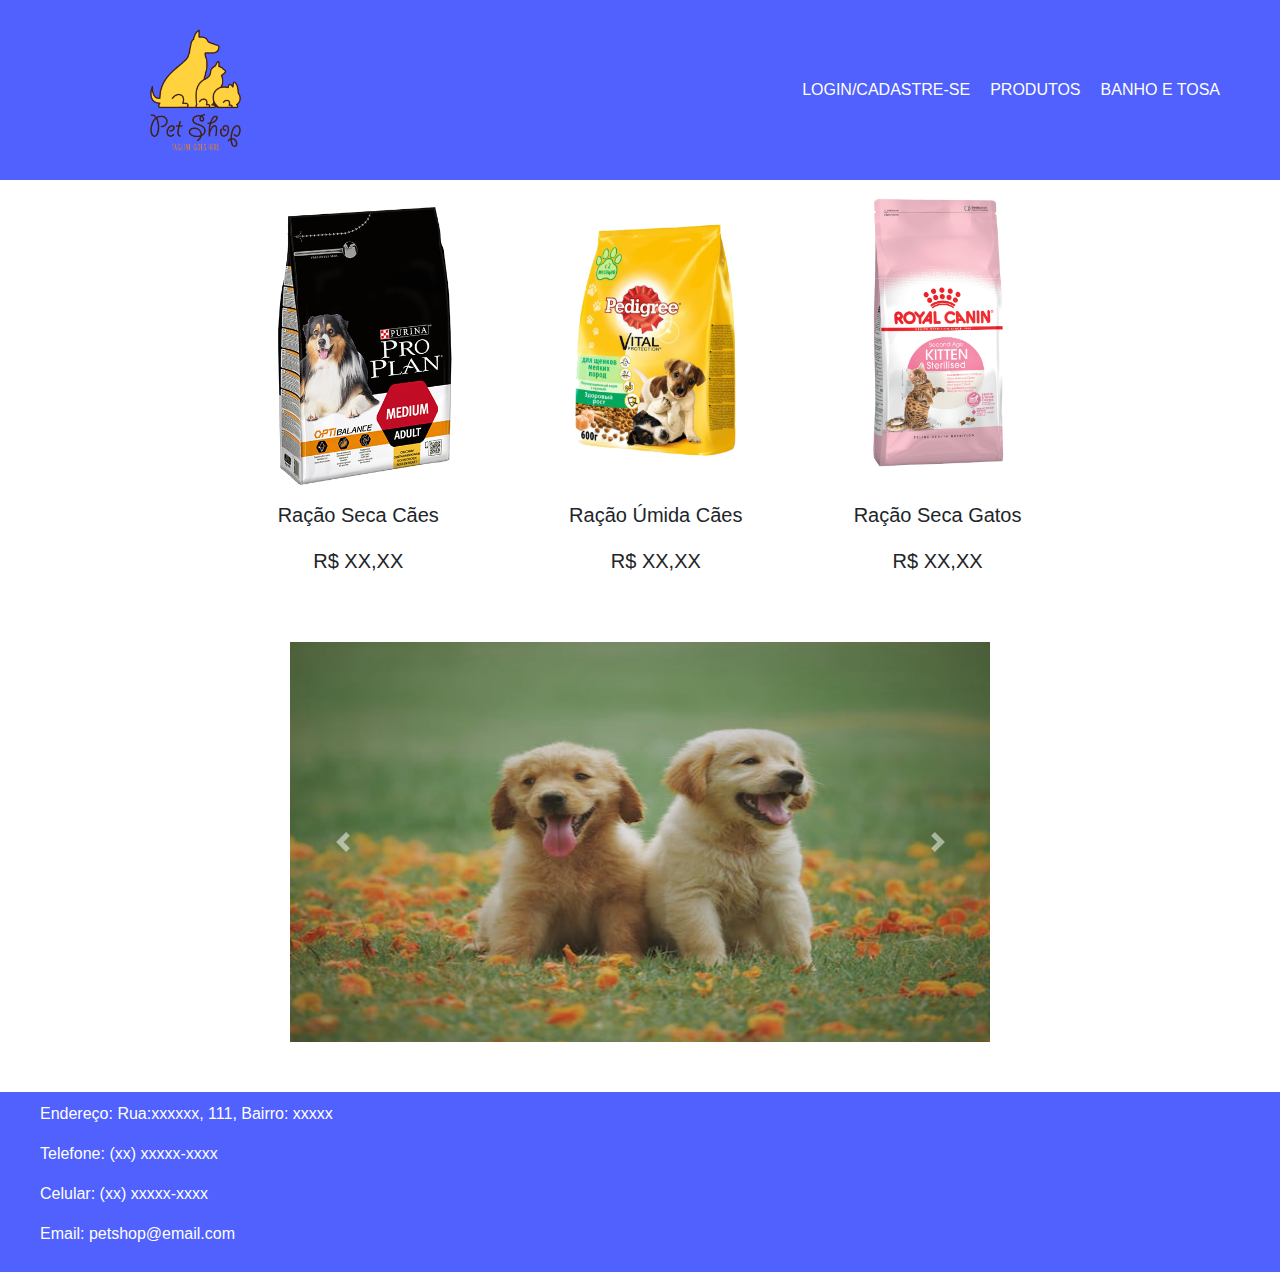
<file: index.html>
<!DOCTYPE html>
<html lang="en">
<head>
  <meta charset="UTF-8">
  <meta name="viewport" content="width=device-width, initial-scale=1.0">
  <title>Petshop</title>
  <link rel="stylesheet" href="./styles/index.css">
  <link rel="stylesheet" href="https://cdn.jsdelivr.net/npm/bootstrap@4.0.0/dist/css/bootstrap.min.css" integrity="sha384-Gn5384xqQ1aoWXA+058RXPxPg6fy4IWvTNh0E263XmFcJlSAwiGgFAW/dAiS6JXm" crossorigin="anonymous">
</head>
<!-- pagina inicial onde terao produtos em destaques e algumas fotos -->
<header>
  <!-- Cabeçalho do site -->
  <div class="header">
    <div class="logo">
      <a href="index.html"><img src="./Imgs/logo.png" alt="" id="logoImg"></a>
    </div>
    <div class="headerBtnDiv">
      <a  href="./loginRegister.html"><button class="headerBtn">LOGIN/CADASTRE-SE</button></a>
      <a  href="./products.html"><button class="headerBtn">PRODUTOS</button></a>
      <a  href="./bath.html"><button class="headerBtn">BANHO E TOSA</button></a>
    </div>
  </div>
</header>
<body>
  <div class="container">
    <!-- produtos em destaque -->
    <div class="products">
      <div class="itens">
        <img src="./Imgs/racao.png" class="itensImg" alt="">
        <p>Ração Seca Cães</p>
        <p>R$ XX,XX</p>
      </div>
      <div class="itens">
        <img src="./Imgs/racao1.png" class="itensImg" alt="">
        <p>Ração Úmida Cães</p>
        <p>R$ XX,XX</p>
      </div>
      <div class="itens">
        <img src="./Imgs/racao2.png" class="itensImg" alt="">
        <p>Ração Seca Gatos</p>
        <p>R$ XX,XX</p>
      </div>
    </div>
    <!-- carrosel de fotos -->
    <div class="sideImg">
      <div id="carouselExampleControls" class="carousel slide" data-ride="carousel">
        <div class="carousel-inner">
          <div class="carousel-item active">
            <img  class="d-block w-100 imgCarrosel" src="./Imgs/img1.jpg" alt="First slide">
          </div>
          <div class="carousel-item">
            <img class="d-block w-100 imgCarrosel" src="./Imgs/img2.jpg" alt="Second slide">
          </div>
          <div class="carousel-item">
            <img class="d-block w-100 imgCarrosel" src="./Imgs/img3.jpg" alt="Third slide">
          </div>
        </div>
        <a class="carousel-control-prev" href="#carouselExampleControls" role="button" data-slide="prev">
          <span class="carousel-control-prev-icon" aria-hidden="true"></span>
          <span class="sr-only">Previous</span>
        </a>
        <a class="carousel-control-next" href="#carouselExampleControls" role="button" data-slide="next">
          <span class="carousel-control-next-icon" aria-hidden="true"></span>
          <span class="sr-only">Next</span>
        </a>
      </div>
      </div>
    </div>
  </div>
</body>
<footer>
  <!-- rodapé do site -->
  <div class="footer">
    <div class="footerInfo">
      <p>Endereço: Rua:xxxxxx, 111, Bairro: xxxxx</p>
      <p>Telefone: (xx) xxxxx-xxxx</p>
      <p>Celular: (xx) xxxxx-xxxx </p>
      <p>Email: petshop@email.com</p>
    </div>
  </div>
</footer>
<script src="https://code.jquery.com/jquery-3.2.1.slim.min.js" integrity="sha384-KJ3o2DKtIkvYIK3UENzmM7KCkRr/rE9/Qpg6aAZGJwFDMVNA/GpGFF93hXpG5KkN" crossorigin="anonymous"></script>
<script src="https://cdn.jsdelivr.net/npm/popper.js@1.12.9/dist/umd/popper.min.js" integrity="sha384-ApNbgh9B+Y1QKtv3Rn7W3mgPxhU9K/ScQsAP7hUibX39j7fakFPskvXusvfa0b4Q" crossorigin="anonymous"></script>
<script src="https://cdn.jsdelivr.net/npm/bootstrap@4.0.0/dist/js/bootstrap.min.js" integrity="sha384-JZR6Spejh4U02d8jOt6vLEHfe/JQGiRRSQQxSfFWpi1MquVdAyjUar5+76PVCmYl" crossorigin="anonymous"></script>
</html>
</file>
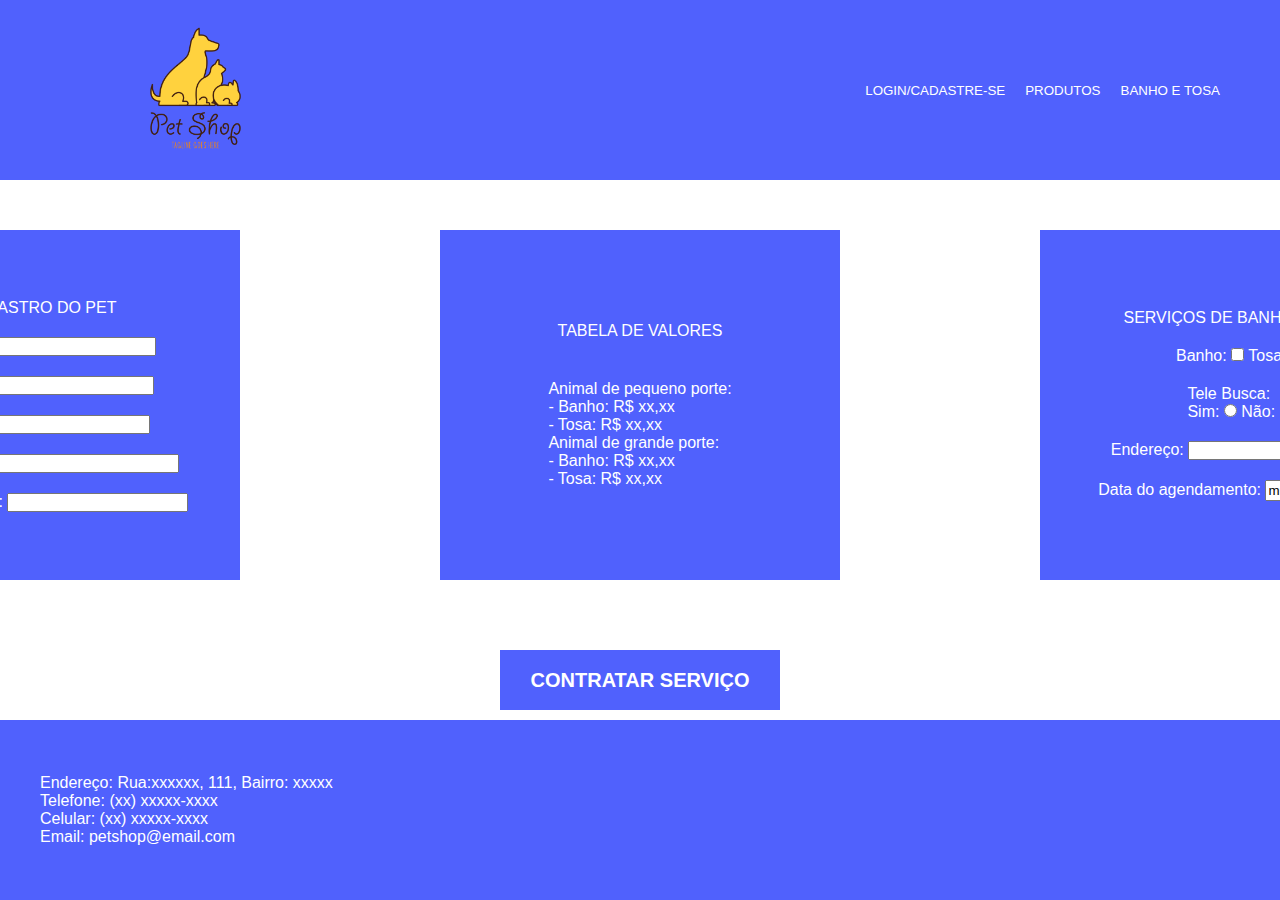
<file: bath.html>
<!DOCTYPE html>
<html lang="en">
<head>
  <meta charset="UTF-8">
  <meta name="viewport" content="width=device-width, initial-scale=1.0">
  <title>Petshop</title>
  <link rel="stylesheet" href="./styles/bath.css">
  <link href="https://cdn.jsdelivr.net/npm/bootstrap@5.3.1/dist/css/bootstrap.min.css" rel="stylesheet" integrity="sha384-4bw+/aepP/YC94hEpVNVgiZdgIC5+VKNBQNGCHeKRQN+PtmoHDEXuppvnDJzQIu9" crossorigin="anonymous">
</head>
<!-- Pagina onde o cliente podera cadastrar seu pet e agendar um banho e uma tosa para o mesmo -->
<header>
  <!-- Cabeçalho do site -->
  <div class="header">
    <div class="logo">
      <a href="index.html"><img src="./Imgs/logo.png" alt="" id="logoImg"></a>
    </div>
    <div class="headerBtnDiv">
      <a  href="./loginRegister.html"><button class="headerBtn">LOGIN/CADASTRE-SE</button></a>
      <a  href="./products.html"><button class="headerBtn">PRODUTOS</button></a>
      <a  href="./bath.html"><button class="headerBtn">BANHO E TOSA</button></a>
    </div>
  </div>
</header>
<body>
  <div class="mainContainer">
    <div class="content">
      <!-- local de registro do pet -->
      <div class="pet">
        <form class="formPet" action="" id="form1">
          <p>CADASTRO DO PET</p>
          <div>
            <label for="nome">Nome:</label>
            <input type="text" name="nome">
          </div>
          <div>
            <label for="raca">Raça:</label>
            <input type="text" name="raca">
          </div>
          <div>
            <label for="tipo">Tipo:</label>
            <input type="text" name="tipo">
          </div>
          <div>
            <label for="porte">Porte do Pet:</label>
            <input type="text" name="porte">
          </div>
          <div>
            <label for="temp">Temperamento:</label>
            <input type="text" name="temp">
          </div>
        </form>
      </div>
      <!-- tabela de valores dos serviços -->
      <div class="values">
        <div>
          <p>TABELA DE VALORES</p>
        </div>
        <div class="valueTxt">
          <p>Animal de pequeno porte:</p>
          <p>- Banho: R$ xx,xx</p>
          <p>- Tosa: R$ xx,xx</p>
          <p>Animal de grande porte:</p>
          <p>- Banho: R$ xx,xx</p>
          <p>- Tosa: R$ xx,xx</p>
        </div>
      </div>
      <!-- local onde se contrata o serviço -->
      <div class="service">
        <form action="" id="form1" class="formService">
          <p>SERVIÇOS DE BANHO E TOSA</p>
          <div>
            <label for="bath">Banho:</label>
            <input type="checkbox" id="bath" name="bath">
            <label for="tosa">Tosa:</label>
            <input type="checkbox" id="tosa" name="tosa">
          </div>
          <div>
            <p>Tele Busca:</p>
            <label for="tele">Sim:</label>
            <input type="radio" id="tele" name="tele">
            <label for="tele">Não:</label>
            <input type="radio" id="tele" name="tele">
          </div>
          <div>
            <label for="endereco">Endereço:</label>
            <input type="text" name="endereco">
          </div>
          <div>
            <label for="data">Data do agendamento:</label>
            <input type="date">
          </div>
        </form>
      </div>  
    </div>
    <div class="button">
      <button type="submit" form="form1" id="btn" >CONTRATAR SERVIÇO</button>
    </div>
  </div>
</body>
<footer>
  <!-- rodapé do site -->
  <div class="footer">
    <div class="footerInfo">
      <p>Endereço: Rua:xxxxxx, 111, Bairro: xxxxx</p>
      <p>Telefone: (xx) xxxxx-xxxx</p>
      <p>Celular: (xx) xxxxx-xxxx </p>
      <p>Email: petshop@email.com</p>
    </div>
  </div>
</footer>
<link href="https://cdn.jsdelivr.net/npm/bootstrap@5.3.1/dist/css/bootstrap.min.css" rel="stylesheet" integrity="sha384-4bw+/aepP/YC94hEpVNVgiZdgIC5+VKNBQNGCHeKRQN+PtmoHDEXuppvnDJzQIu9" crossorigin="anonymous">

</html>
</file>
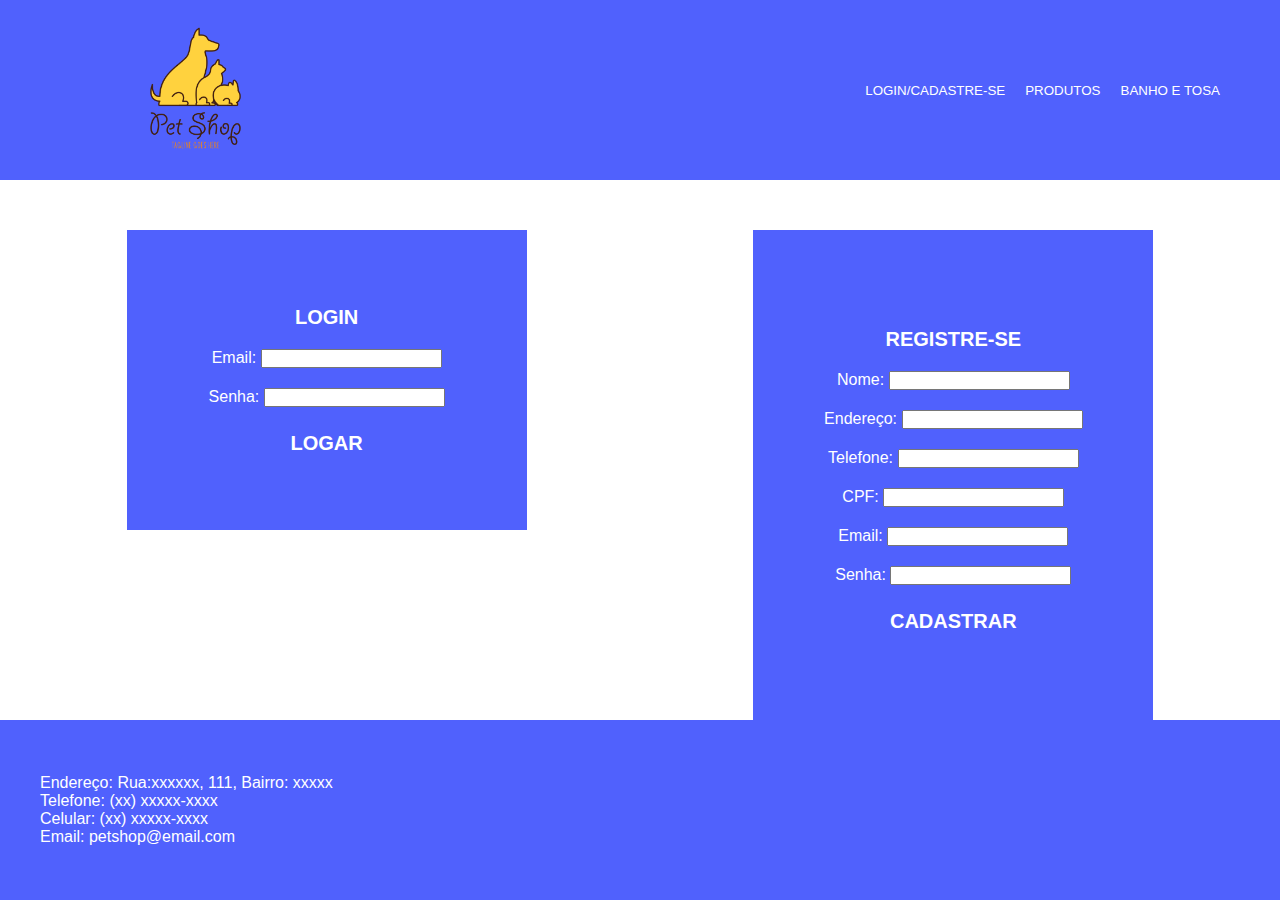
<file: loginRegister.html>
<!DOCTYPE html>
<html lang="en">
<head>
  <meta charset="UTF-8">
  <meta name="viewport" content="width=device-width, initial-scale=1.0">
  <title>Petshop</title>
  <link rel="stylesheet" href="./styles/loginRegister.css">
  <link href="https://cdn.jsdelivr.net/npm/bootstrap@5.3.1/dist/css/bootstrap.min.css" rel="stylesheet" integrity="sha384-4bw+/aepP/YC94hEpVNVgiZdgIC5+VKNBQNGCHeKRQN+PtmoHDEXuppvnDJzQIu9" crossorigin="anonymous">
<!-- pagina onde o cliente poderá se registrar ou fazer login caso já tenha um cadastro -->
</head>
<header>
  <!-- Cabeçalho do site -->
  <div class="header">
    <div class="logo">
      <a href="index.html"><img src="./Imgs/logo.png" alt="" id="logoImg"></a>
    </div>
    <div class="headerBtnDiv">
      <a  href="./loginRegister.html"><button class="headerBtn">LOGIN/CADASTRE-SE</button></a>
      <a  href="./products.html"><button class="headerBtn">PRODUTOS</button></a>
      <a  href="./bath.html"><button class="headerBtn">BANHO E TOSA</button></a>
    </div>
  </div>
</header>
<body>
  <div class="container">
  <!-- form de login -->
    <div class="login">
        <form class="formL" action="">
          <p class="title">LOGIN</p>
          <div>
            <label for="loginMail">Email:</label>
            <input name="loginMail" type="email">
          </div>
          <div>
            <label for="loginPassword">Senha:</label>
            <input name="loginPassword" type="password">
          </div>
          <input name="btnSubmit" class="btnSubmit" type="submit" value="LOGAR">
        </form>
    </div>
    <!-- form para se registrar -->
    <div class="register">
        <form class="formR" action="">
          <p class="title" >REGISTRE-SE</p>
          <div>
            <label for="nome">Nome:</label>
            <input type="text" name="nome">
          </div>
          <div>
            <label for="endereco">Endereço:</label>
            <input type="text" name="endereco">
          </div>
          <div>
            <label for="tel">Telefone:</label>
            <input type="number" name="tel">
          </div>
          <div>
            <label for="cpf">CPF:</label>
            <input type="text" name="cpf">
          </div>
          <div>
            <label for="regiMail">Email:</label>
            <input name="regiMail" type="email">
          </div>
          <div>
            <label for="regiPassword">Senha:</label>
            <input name="reigPassword" type="password">
          </div>
          <input name="btnSubmit" class="btnSubmit" type="submit" value="CADASTRAR">
        </form>
    </div>
  </div>
</body>
<footer>
  <!-- rodapé do site -->
  <div class="footer">
    <div class="footerInfo">
      <p>Endereço: Rua:xxxxxx, 111, Bairro: xxxxx</p>
      <p>Telefone: (xx) xxxxx-xxxx</p>
      <p>Celular: (xx) xxxxx-xxxx </p>
      <p>Email: petshop@email.com</p>
    </div>
  </div>
</footer>
<link href="https://cdn.jsdelivr.net/npm/bootstrap@5.3.1/dist/css/bootstrap.min.css" rel="stylesheet" integrity="sha384-4bw+/aepP/YC94hEpVNVgiZdgIC5+VKNBQNGCHeKRQN+PtmoHDEXuppvnDJzQIu9" crossorigin="anonymous">

</html>
</file>
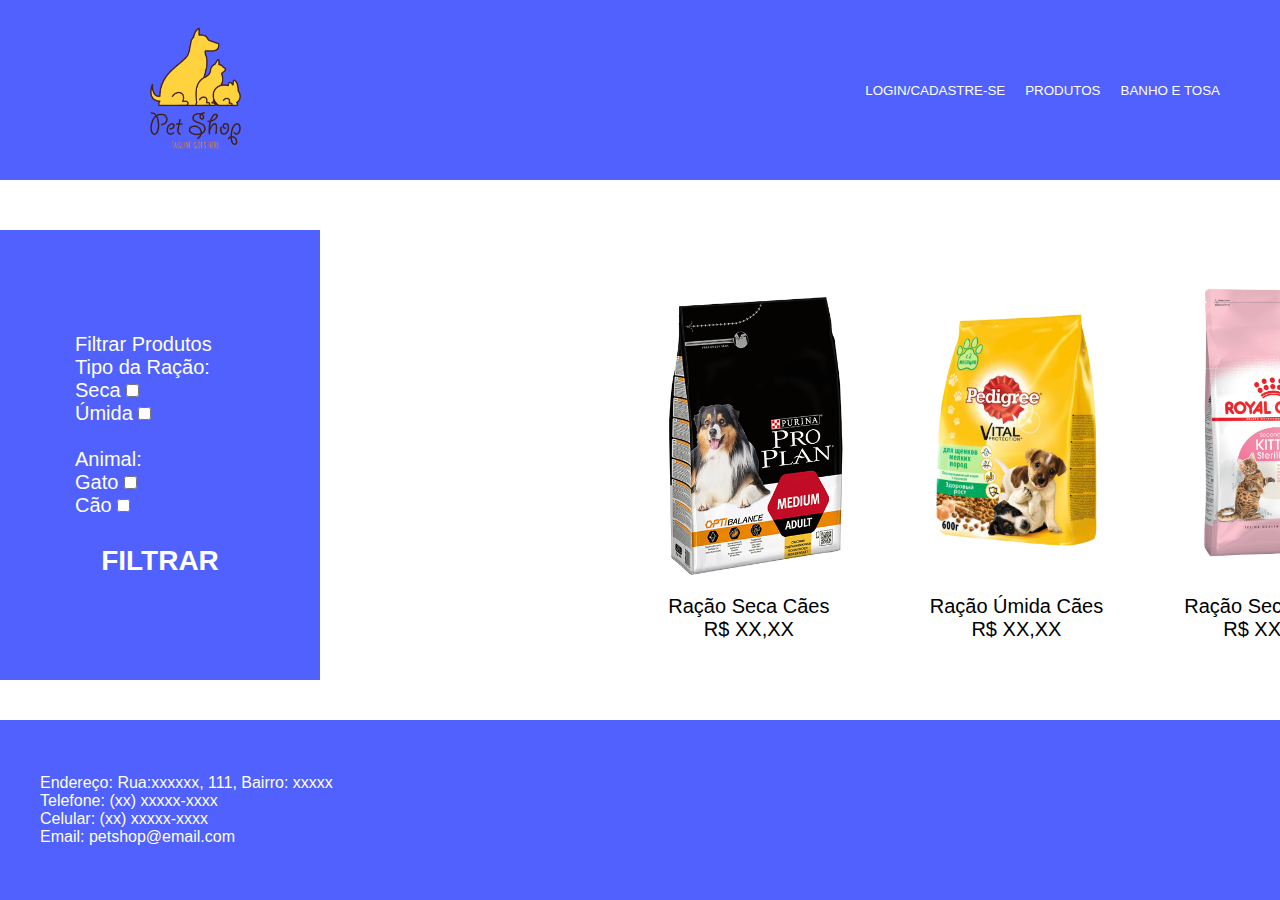
<file: products.html>
<!DOCTYPE html>
<html lang="en">
  <head>
    <meta charset="UTF-8" />
    <meta name="viewport" content="width=device-width, initial-scale=1.0" />
    <title>Petshop</title>
    <link rel="stylesheet" href="./styles/products.css" />
    <link href="https://cdn.jsdelivr.net/npm/bootstrap@5.3.1/dist/css/bootstrap.min.css" rel="stylesheet" integrity="sha384-4bw+/aepP/YC94hEpVNVgiZdgIC5+VKNBQNGCHeKRQN+PtmoHDEXuppvnDJzQIu9" crossorigin="anonymous">
  </head>
  <!-- Pagina onde o cliente pode ver e filtrar todos os produtos -->
  <header>
    <!-- Cabeçalho do site -->
    <div class="header">
      <div class="logo">
        <a href="index.html"
          ><img src="./Imgs/logo.png" alt="" id="logoImg"
        /></a>
      </div>
      <div class="headerBtnDiv">
        <a href="./loginRegister.html"
          ><button class="headerBtn">LOGIN/CADASTRE-SE</button></a
        >
        <a href="./products.html"
          ><button class="headerBtn">PRODUTOS</button></a
        >
        <a href="./bath.html"
          ><button class="headerBtn">BANHO E TOSA</button></a
        >
      </div>
    </div>
  </header>
  <body>
    <div class="container">
      <!-- local onde se filtra pelos produtos desejados -->
      <div class="sideFilter">
        <div class="sideContent">
          <p>Filtrar Produtos</p>
          <p>Tipo da Ração:</p>
          <div>
            <label for="seca">Seca</label>
            <input name="seca" type="checkbox">
          </div>
          <div>
            <label for="umida">Úmida</label>
            <input name="umida" type="checkbox">
          </div>
          <br>
          <p>Animal:</p>
          <div>
          <label for="gato">Gato</label>
          <input name="gato" type="checkbox">
          </div>
          <div>
          <label for="cao">Cão</label>
          <input name="cao" type="checkbox">
          </div>
          <br>
          <button class="filterBtn">FILTRAR</button>
        </div>
      </div>
      <!-- Todos os produtos oferecidos pelo petshop -->
      <div class="products">
        <div class="itens">
          <img src="./Imgs/racao.png" class="itensImg" alt="" />
          <p>Ração Seca Cães</p>
          <p>R$ XX,XX</p>
        </div>
        <div class="itens">
          <img src="./Imgs/racao1.png" class="itensImg" alt="" />
          <p>Ração Úmida Cães</p>
          <p>R$ XX,XX</p>
        </div>
        <div class="itens">
          <img src="./Imgs/racao2.png" class="itensImg" alt="" />
          <p>Ração Seca Gatos</p>
          <p>R$ XX,XX</p>
        </div>
      </div>
    </div>
  </body>
  <footer>
    <!-- rodapé do site -->
    <div class="footer">
      <div class="footerInfo">
        <p>Endereço: Rua:xxxxxx, 111, Bairro: xxxxx</p>
        <p>Telefone: (xx) xxxxx-xxxx</p>
        <p>Celular: (xx) xxxxx-xxxx</p>
        <p>Email: petshop@email.com</p>
      </div>
    </div>
  </footer>
  <link href="https://cdn.jsdelivr.net/npm/bootstrap@5.3.1/dist/css/bootstrap.min.css" rel="stylesheet" integrity="sha384-4bw+/aepP/YC94hEpVNVgiZdgIC5+VKNBQNGCHeKRQN+PtmoHDEXuppvnDJzQIu9" crossorigin="anonymous">
</html>
</file>
<file: styles/index.css>
/*5061FD*/
*{
  box-sizing: border-box;
  margin: 0;
  padding: 0;
  font-family: sans-serif;
}
#logoImg{
  height: 220px;
  width: auto;
  cursor: pointer;
}
.header{
  display: flex;
  justify-content: space-between;
  align-items: center;
  padding: 30px;
  background-color: #5061FD;
  height: 180px;
}
.headerBtnDiv{
  display: flex;
  gap: 20px;
  margin-right: 30px;
}
.headerBtn{
  color: white;
  background-color: transparent;
  border: 0;
  cursor: pointer;
}


.footer{
  background-color: #5061FD;
  height: 180px;
  width: 100%;
  bottom: 0;
  display: flex;
  align-items: center;
}
.footerInfo{
  display: flex;
  flex-direction: column;
  color: white;
  margin-left: 40px;
}

.container{
  display: flex;
  flex-direction: column;
  justify-content: center;
  align-items: center;
  width: 100vh;
}
.products{
  display: flex;
  justify-content: center;
  align-items: center;
  height: auto;
  gap: 30px;
}
.itens{
  text-align: center;
  font-size: 20px;
}
.itensImg{
  height: 320px;
  width: auto;
}
.imgCarrosel{
  width: 700px;
  height: 400px;
}
.sideImg{
  width: 700px;
  height: 400px;
  margin-top: 50px;
  margin-bottom: 50px;
}
</file>
<file: styles/bath.css>
*{
  box-sizing: border-box;
  margin: 0;
  padding: 0;
  font-family: sans-serif;
}
#logoImg{
  height: 220px;
  width: auto;
  cursor: pointer;
}
.header{
  display: flex;
  justify-content: space-between;
  align-items: center;
  padding: 30px;
  background-color: #5061FD;
  height: 180px;
}
.headerBtnDiv{
  display: flex;
  gap: 20px;
  margin-right: 30px;
}
.headerBtn{
  color: white;
  background-color: transparent;
  border: 0;
  cursor: pointer;
}


.footer{
  background-color: #5061FD;
  height: 180px;
  position: fixed;
  width: 100%;
  bottom: 0;
  display: flex;
  align-items: center;
}
.footerInfo{
  display: flex;
  flex-direction: column;
  color: white;
  margin-left: 40px;
}
.mainContainer{
  display: flex;
  flex-direction: column;
  align-items: center;
  width: 100%;
}
.content{
  display: flex;
  justify-content: space-evenly;
  gap: 200px;
}
.pet{
  margin-top: 50px;
  display: flex;
  height: 350px;
  width: 400px;
  background-color: #5061FD;
  justify-content: center;
  align-items: center;
  color: white;
}
.formPet{
  display: flex;
  flex-direction: column;
  align-items: center;
  justify-content: space-evenly;
  row-gap: 20px;
}
.service{
  margin-top: 50px;
  display: flex;
  height: 350px;
  width: 400px;
  background-color: #5061FD;
  justify-content: center;
  align-items: center;
  color: white;
}
.formService{
  display: flex;
  flex-direction: column;
  align-items: center;
  justify-content: space-evenly;
  row-gap: 20px;
}
.values{
  margin-top: 50px;
  background-color: #5061FD;
  display: flex;
  flex-direction: column;
  justify-content: center;
  align-items: center;
  color: white;
  height: 350px;
  width: 400px;
  row-gap: 40px;
}
.valueTxt{
  display: flex;
  flex-direction: column;
}
.button{
  margin-top: 70px;
}
#btn{
  font-size: 20px;
  font-weight: bolder;
  background-color: #5061FD;
  color: white;
  height: 60px;
  width: 280px;
  border: 0;
  cursor: pointer;
}
</file>
<file: styles/loginRegister.css>
*{
  box-sizing: border-box;
  margin: 0;
  padding: 0;
  font-family: sans-serif;
}
#logoImg{
  height: 220px;
  width: auto;
  cursor: pointer;
}
.header{
  display: flex;
  justify-content: space-between;
  align-items: center;
  padding: 30px;
  background-color: #5061FD;
  height: 180px;
}
.headerBtnDiv{
  display: flex;
  gap: 20px;
  margin-right: 30px;
}
.headerBtn{
  color: white;
  background-color: transparent;
  border: 0;
  cursor: pointer;
}

.footer{
  background-color: #5061FD;
  height: 180px;
  position: fixed;
  width: 100%;
  bottom: 0;
  display: flex;
  align-items: center;
}
.footerInfo{
  display: flex;
  flex-direction: column;
  color: white;
  margin-left: 40px;
}
.container{
display: flex;
justify-content: space-evenly;
gap: 100px;
}

.login{
  margin-top: 50px;
  display: flex;
  height: 300px;
  width: 400px;
  background-color: #5061FD;
  justify-content: center;
  align-items: center;
  color: white;
}

.register{
  margin-top: 50px;
  display: flex;
  height: 500px;
  width: 400px;
  background-color: #5061FD;
  justify-content: center;
  align-items: center;
  color: white;
}
.formR{
display: flex;
flex-direction: column;
align-items: center;
justify-content: space-evenly;
row-gap: 20px;
}
.formL{
  display: flex;
  flex-direction: column;
  align-items: center;
  justify-content: space-evenly;
  row-gap: 20px;
  }
.btnSubmit{
  background-color: transparent;
  color: white;
  font-size: 20px;
  border: 0;
  margin-top: 5px;
  font-weight: bolder;
  cursor: pointer;
}
.title{
  font-size: 20px;
  font-weight: bolder;
}
</file>
<file: styles/products.css>
*{
  box-sizing: border-box;
  margin: 0;
  padding: 0;
  font-family: sans-serif;
}
#logoImg{
  height: 220px;
  width: auto;
  cursor: pointer;
}
.header{
  display: flex;
  justify-content: space-between;
  align-items: center;
  padding: 30px;
  background-color: #5061FD;
  height: 180px;
}
.headerBtnDiv{
  display: flex;
  gap: 20px;
  margin-right: 30px;
}
.headerBtn{
  color: white;
  background-color: transparent;
  border: 0;
  cursor: pointer;
}


.footer{
  background-color: #5061FD;
  height: 180px;
  position: fixed;
  width: 100%;
  bottom: 0;
  display: flex;
  align-items: center;
}
.footerInfo{
  display: flex;
  flex-direction: column;
  color: white;
  margin-left: 40px;
}

.container{
  margin-top: 50px;
  display: flex;
  align-items: center;
  width: 100%;
}
.products{
  display: flex;
  justify-content: center;
  align-items: center;
  height: auto;
  margin-left: 300px;
}
.itens{
  text-align: center;
  font-size: 20px;
}
.itensImg{
  height: 320px;
  width: auto;
}
.sideFilter{
  display: flex;
  flex-direction: column;
  background-color: #5061FD;
  color: white;
  font-size: 20px;
  justify-content: center;
  align-items: center;
  height:450px;
  padding-left: 60px;
  padding-right: 60px;
}
.sideContent{
  display: flex;
  flex-direction: column;
  padding: 15px;
  width: 200px;
}
.filterBtn{
  background-color: transparent;
  color: white;
  font-size: 28px;
  border: 0;
  margin-top: 5px;
  font-weight: bolder;
  cursor: pointer;
}
</file>
